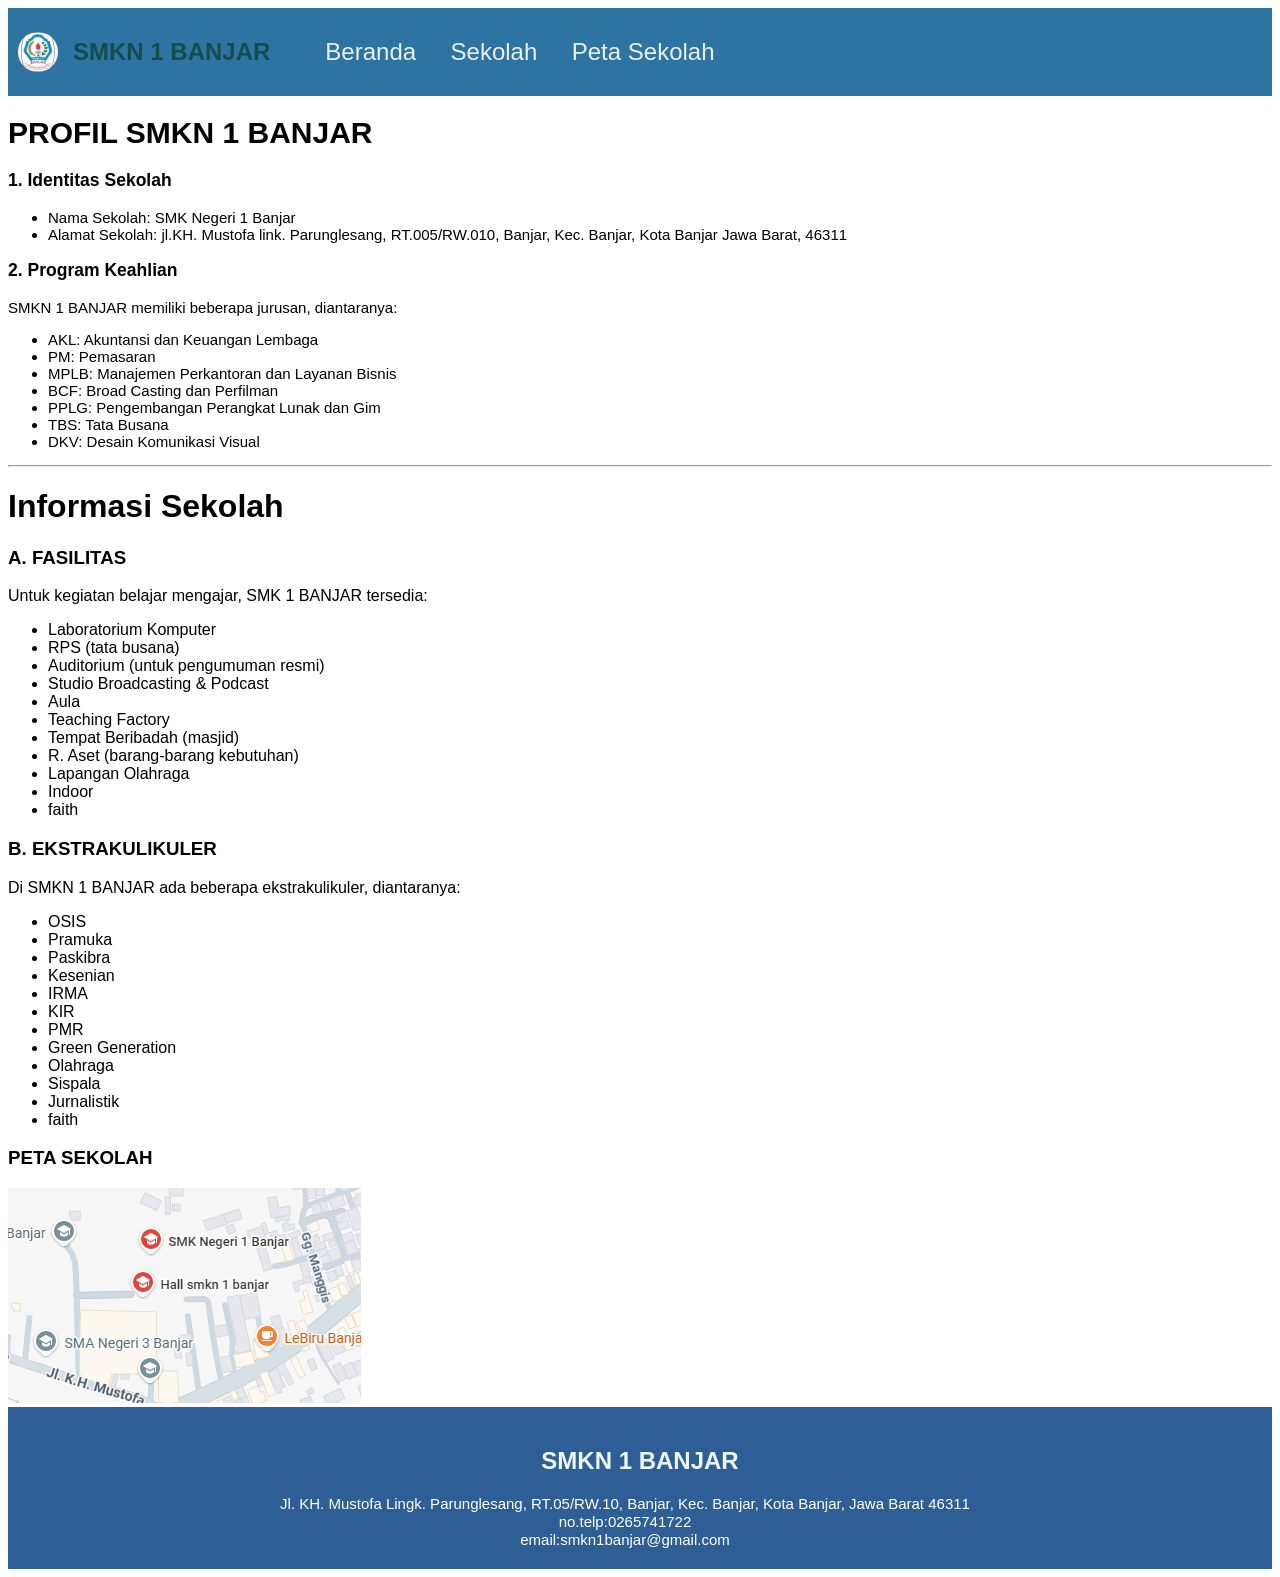
<file: index.html>
<!DOCTYPE html>
<html lang="en">
<head>
    <meta charset="UTF-8">
    <meta name="viewport" content="width=device-width, initial-scale=1.0">
    <title>SMKN 1 BANJAR</title>
    <link rel="icon" href="logo smkn1.jpg">
    <link rel="stylesheet" href="style.css">
</head>
<body>
    <head>
        <nav class="tabel">
            <div class="judul">
                <img src="logo smkn1.jpg" alt="logo smkn 1 banjar">
                <h1>SMKN 1 BANJAR</h1>
               <ul class="navigasi"> 
                <a href="#beranda">Beranda</a>
                <a href="#sekolah">Sekolah</a>
                <a href="#peta sekolah">Peta Sekolah</a>
               </ul> 
            </div>
        </nav>
    </head>

    <div class="sambutan">
    <section id="beranda"></section>
    <h1>PROFIL SMKN 1 BANJAR</h1>
    <h3>1. Identitas Sekolah</h3>
    <ul>
        <li>Nama Sekolah: SMK Negeri 1 Banjar</li>
        <li>Alamat Sekolah: jl.KH. Mustofa link. Parunglesang, RT.005/RW.010, Banjar, Kec. Banjar, Kota Banjar Jawa Barat, 46311</li>
    </ul>
    <h3>2. Program Keahlian</h3>
    <p>SMKN 1 BANJAR memiliki beberapa jurusan, diantaranya:</p>
    <ul>
        <li>AKL: Akuntansi dan Keuangan Lembaga</li>
        <li>PM: Pemasaran</li>
        <li>MPLB: Manajemen Perkantoran dan Layanan Bisnis</li>
        <li>BCF: Broad Casting dan Perfilman </li>
        <li>PPLG: Pengembangan Perangkat Lunak dan Gim</li>
        <li>TBS: Tata Busana</li>
        <li>DKV: Desain Komunikasi Visual</li>
    </ul>

    </div>

    <hr>

    <section id="sekolah"></section>
    <div class="Informasi">
        <h1>Informasi Sekolah</h1>
        <h3>A. FASILITAS</h3>
        <P>Untuk kegiatan belajar mengajar, SMK 1 BANJAR tersedia:</P>
        <ul>
            <li>Laboratorium Komputer</li>
            <li>RPS (tata busana)</li>
            <li>Auditorium (untuk pengumuman resmi)</li>
            <li>Studio Broadcasting & Podcast</li>
            <li>Aula</li>
            <li>Teaching Factory</li>
            <li>Tempat Beribadah (masjid)</li>
            <li>R. Aset (barang-barang kebutuhan)</li>
            <li>Lapangan Olahraga</li>
            <li>Indoor</li>
            <li>faith</li>
        </ul>

    <h3>B. EKSTRAKULIKULER</h3>
    <p> Di SMKN 1 BANJAR ada beberapa ekstrakulikuler, diantaranya:</p>
    <ul>
        <li>OSIS</li>
        <li>Pramuka</li>
        <li>Paskibra</li>
        <li>Kesenian</li>
        <li>IRMA</li>
        <li>KIR</li>
        <li>PMR</li>
        <li>Green Generation</li>
        <li>Olahraga</li>
        <li>Sispala</li>
        <li>Jurnalistik</li>
        <li>faith</li>
    </ul>
    </div>

    <h3>PETA SEKOLAH</h3>
    <img src="lokasi smkn1banjar.png">
    <footer>
        <section id="peta sekolah"></section>
        <h2>SMKN 1 BANJAR</h2>
        <a href="https://www.google.com/maps/place/SMK+Negeri+1+Banjar/@-7.3704258,108.5240405,16z/data=!4m6!3m5!1s0x2e6f637c6dac081d:0x4ad442ab5a695f4b!8m2!3d-7.3704311!4d108.5270141!16s%2Fg%2F11s2n2wspt?entry=ttu&g_ep=EgoyMDI2MDQwNy4wIKXMDSoASAFQAw%3D%3D">Jl. KH. Mustofa Lingk. Parunglesang, RT.05/RW.10, Banjar, Kec. Banjar, Kota Banjar, Jawa Barat 46311</a>
        <br><a href="no.telp:0265741722">no.telp:0265741722</a>
        <br><a href="email:smkn1banjar@gmail.com">email:smkn1banjar@gmail.com</a>
    </footer>
</body>
</html>
</file>
<file: style.css>
head {
    background-color: rgb(136, 192, 218);
    text-align: left;
    font-family: 'Segoe UI', Tahoma, Geneva, Verdana, sans-serif;
}

.judul {
    display: flex;
    align-items: center;
    gap: 15px;
    text-align: left;
    font-family: 'Segoe UI', Tahoma, Geneva, Verdana, sans-serif;
    padding: 10px;
    background-color: rgb(45, 116, 163);
    color: rgb(21, 77, 77);
    text-decoration: none;
}

.navigasi a{
    color: rgb(234, 239, 243);
    font-size: 24px;
    font-family: 'Segoe UI', Tahoma, Geneva, Verdana, sans-serif;
    gap: 15px;
    text-decoration: none;
    margin-right: 30px;
}

body {
    font-family: 'Segoe UI', Tahoma, Geneva, Verdana, sans-serif;
}

.sambutan {
    font-size: 15px;
}

.judul img {
    height: 40px;
    border-radius: 900px;
}

.map-container {
    width: 100%;
    overflow: hidden;
    margin-top: 20px;
}

iframe {
    width: 100%;
    border: 2px solid snow;
}

footer {
    text-align: center;
    color: aliceblue;
    background-color: rgb(46, 94, 150);
    padding: 20px;
}

footer a {
    color: rgb(255, 255, 255);
    font-size: 15px;
    font-family: 'Segoe UI', Tahoma, Geneva, Verdana, sans-serif;
    gap: 15px;
    text-decoration: none;
    margin-right: 30px;
}

a:hover {
    color: grey;
}

html {
    scroll-behavior: smooth;
}

.keren img {
    text-align: center;
    border: 12px;
    border-radius: 15px;
    text-decoration: none;
}

.keren a{
    color: rgb(0, 0, 0);
    font-size: 17px;
    font-family: 'Segoe UI', Tahoma, Geneva, Verdana, sans-serif;
    gap: 15px;
    text-decoration: none;
    margin-right: 30px;
}
</file>
